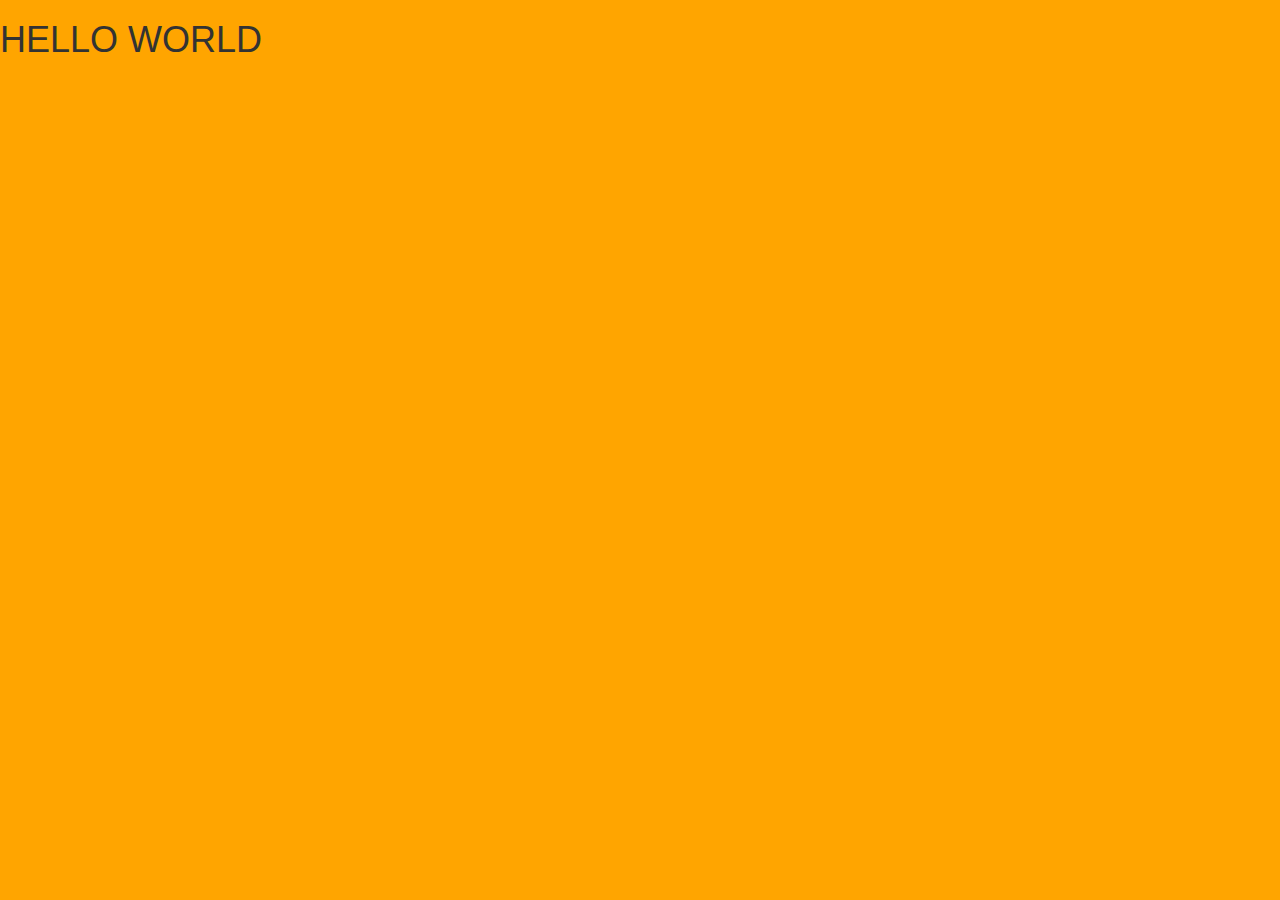
<file: LandingPage/index.html>
<!DOCTYPE html>
<html lang="en">
    <head>
        <meta charset="UTF-8">
        <meta name="viewport" content="width=device-width, initial-scale=1.0">
        <link rel="stylesheet" href="https://maxcdn.bootstrapcdn.com/bootstrap/3.3.7/css/bootstrap.min.css" integrity="sha384-BVYiiSIFeK1dGmJRAkycuHAHRg32OmUcww7on3RYdg4Va+PmSTsz/K68vbdEjh4u" crossorigin="anonymous">
        <link rel="stylesheet" type="text/css" href="styles.css">
        <script src="https://ajax.googleapis.com/ajax/libs/jquery/3.2.1/jquery.min.js"></script>
        <title>TITLE</title>
    </head>
    <body>
        <h1>HELLO WORLD</h1>
    </body>
</html>
</file>
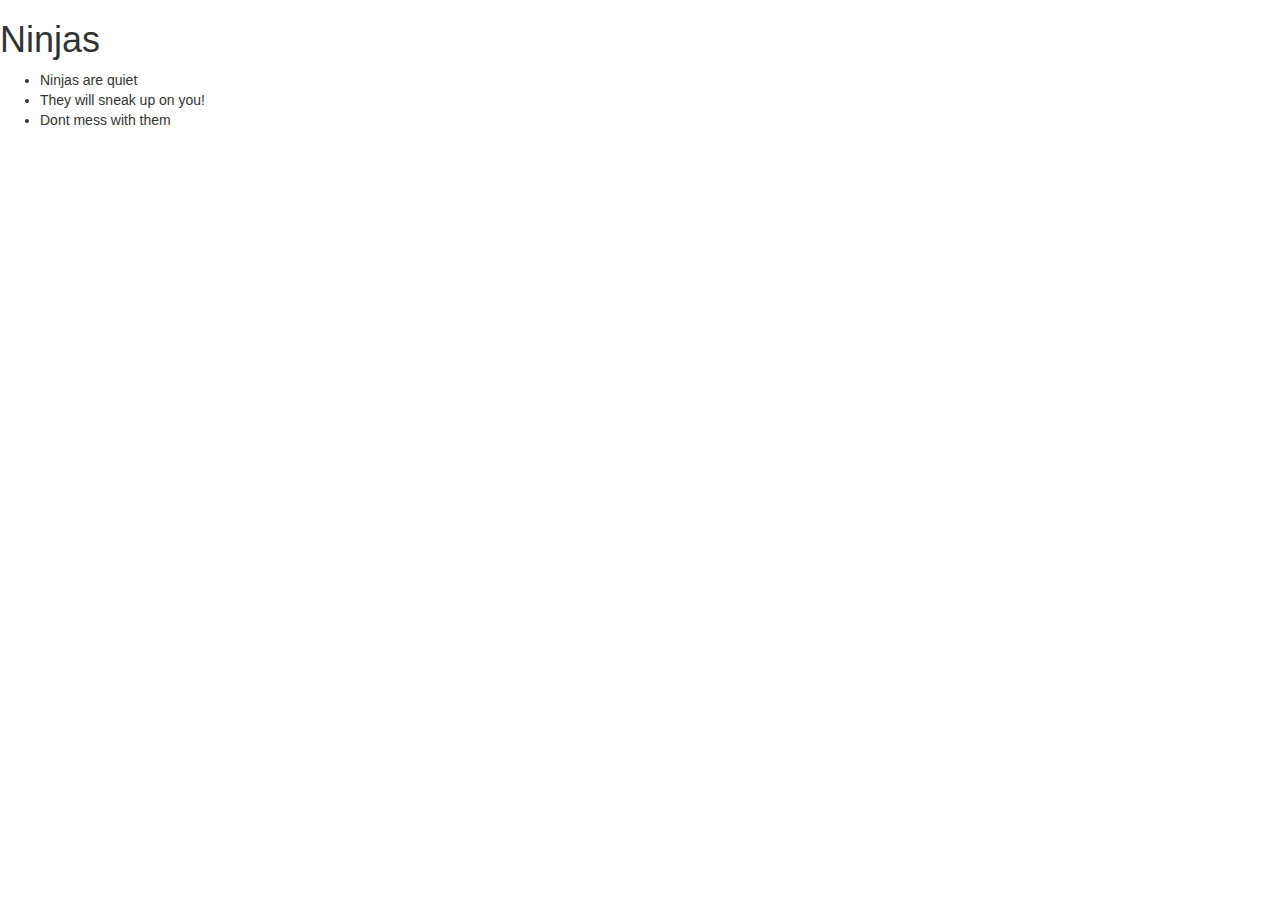
<file: LandingPage/ninja.html>
<!DOCTYPE html>
<html lang="en">
    <head>
        <meta charset="UTF-8">
        <meta name="viewport" content="width=device-width, initial-scale=1.0">
        <link rel="stylesheet" href="https://maxcdn.bootstrapcdn.com/bootstrap/3.3.7/css/bootstrap.min.css" integrity="sha384-BVYiiSIFeK1dGmJRAkycuHAHRg32OmUcww7on3RYdg4Va+PmSTsz/K68vbdEjh4u" crossorigin="anonymous">
        <script src="https://ajax.googleapis.com/ajax/libs/jquery/3.2.1/jquery.min.js"></script>
        <title>TITLE</title>
    </head>
    <body>
        <h1>Ninjas</h1>
        <ul>
            <li>Ninjas are quiet</li>
            <li>They will sneak up on you!</li>
            <li>Dont mess with them</li>
        </ul>
    </body>
</html>
</file>
<file: LandingPage/styles.css>
*{
    background-color: orange;
}
</file>
